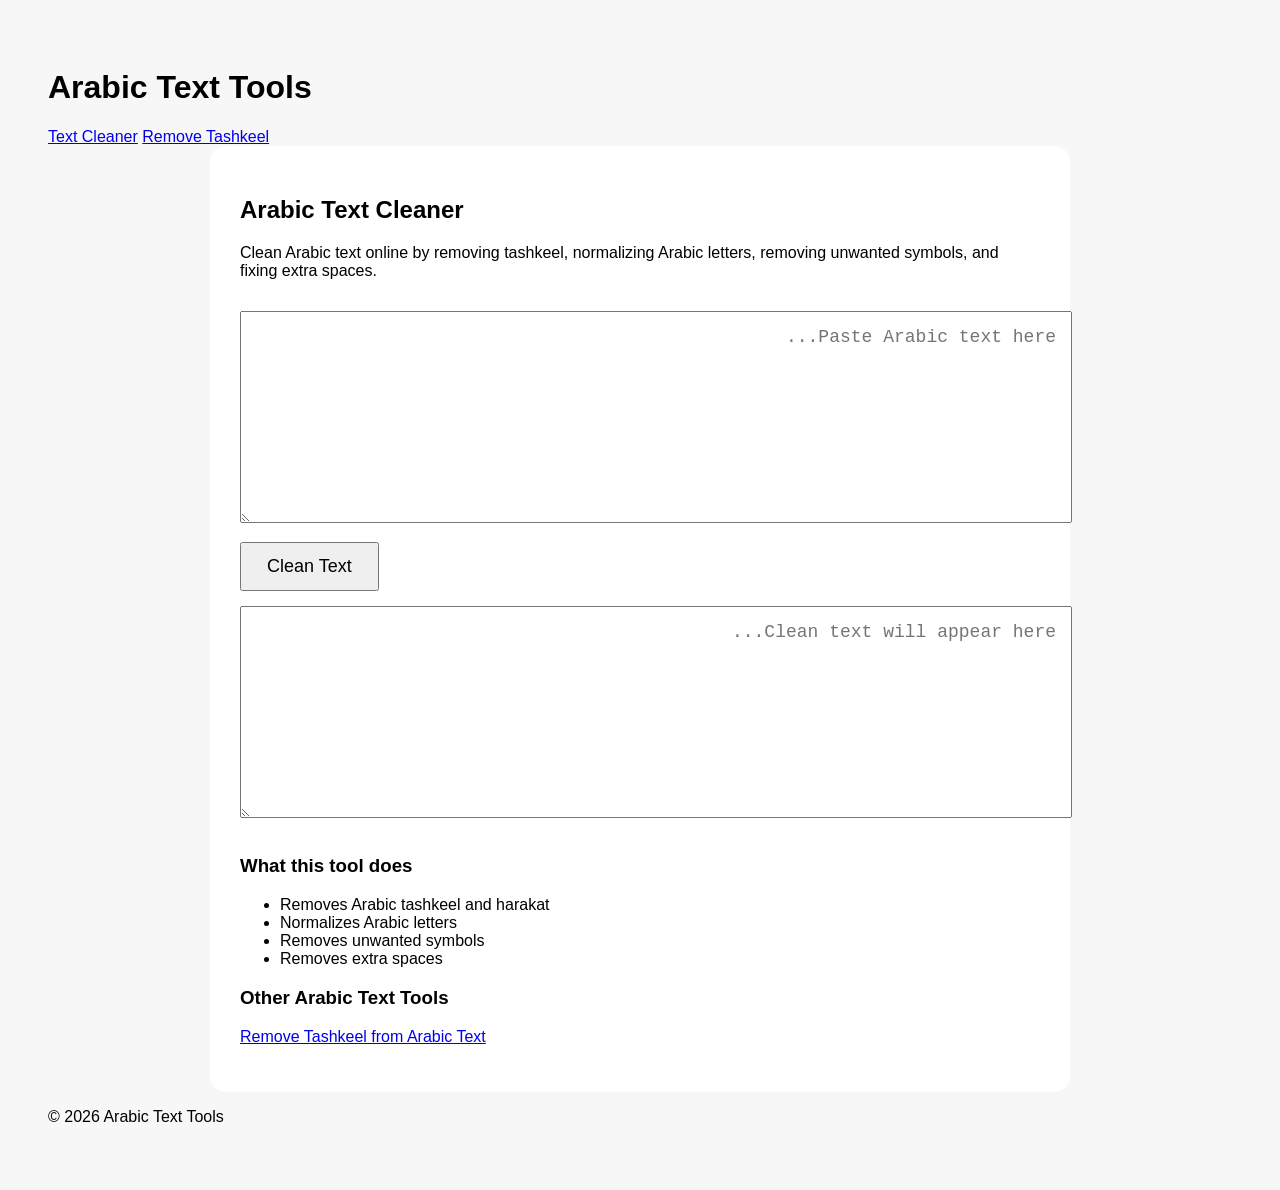
<file: index.html>
<!DOCTYPE html>
<html lang="en">
<head>
  <meta charset="UTF-8" />
  <meta name="viewport" content="width=device-width, initial-scale=1.0"/>

  <meta name="google-site-verification" content="5pnvkoR8fSEW1tR97U-VPX-tCXcz_ANXLR5w3MF7h6c" />

  <title>Arabic Text Cleaner - Remove Tashkeel Online</title>

  <meta
    name="description"
    content="Free Arabic text cleaner to remove tashkeel, normalize Arabic letters, remove symbols, and clean Arabic text online instantly."
  />

  <link rel="stylesheet" href="style.css" />
</head>

<body>

  <header>
    <h1>Arabic Text Tools</h1>

    <nav>
      <a href="index.html">Text Cleaner</a>
      <a href="remove-tashkeel.html">Remove Tashkeel</a>
    </nav>
  </header>

  <main>

    <h2>Arabic Text Cleaner</h2>

    <p>
      Clean Arabic text online by removing tashkeel, normalizing Arabic letters,
      removing unwanted symbols, and fixing extra spaces.
    </p>

    <textarea
      id="inputText"
      placeholder="Paste Arabic text here..."
    ></textarea>

    <button id="cleanBtn">Clean Text</button>

    <textarea
      id="outputText"
      placeholder="Clean text will appear here..."
      readonly
    ></textarea>

    <section>
      <h3>What this tool does</h3>

      <ul>
        <li>Removes Arabic tashkeel and harakat</li>
        <li>Normalizes Arabic letters</li>
        <li>Removes unwanted symbols</li>
        <li>Removes extra spaces</li>
      </ul>
    </section>

    <section>
      <h3>Other Arabic Text Tools</h3>

      <p>
        <a href="remove-tashkeel.html">
          Remove Tashkeel from Arabic Text
        </a>
      </p>
    </section>

  </main>

  <footer>
    <p>© 2026 Arabic Text Tools</p>
  </footer>

  <script src="script.js"></script>

</body>
</html>
</file>
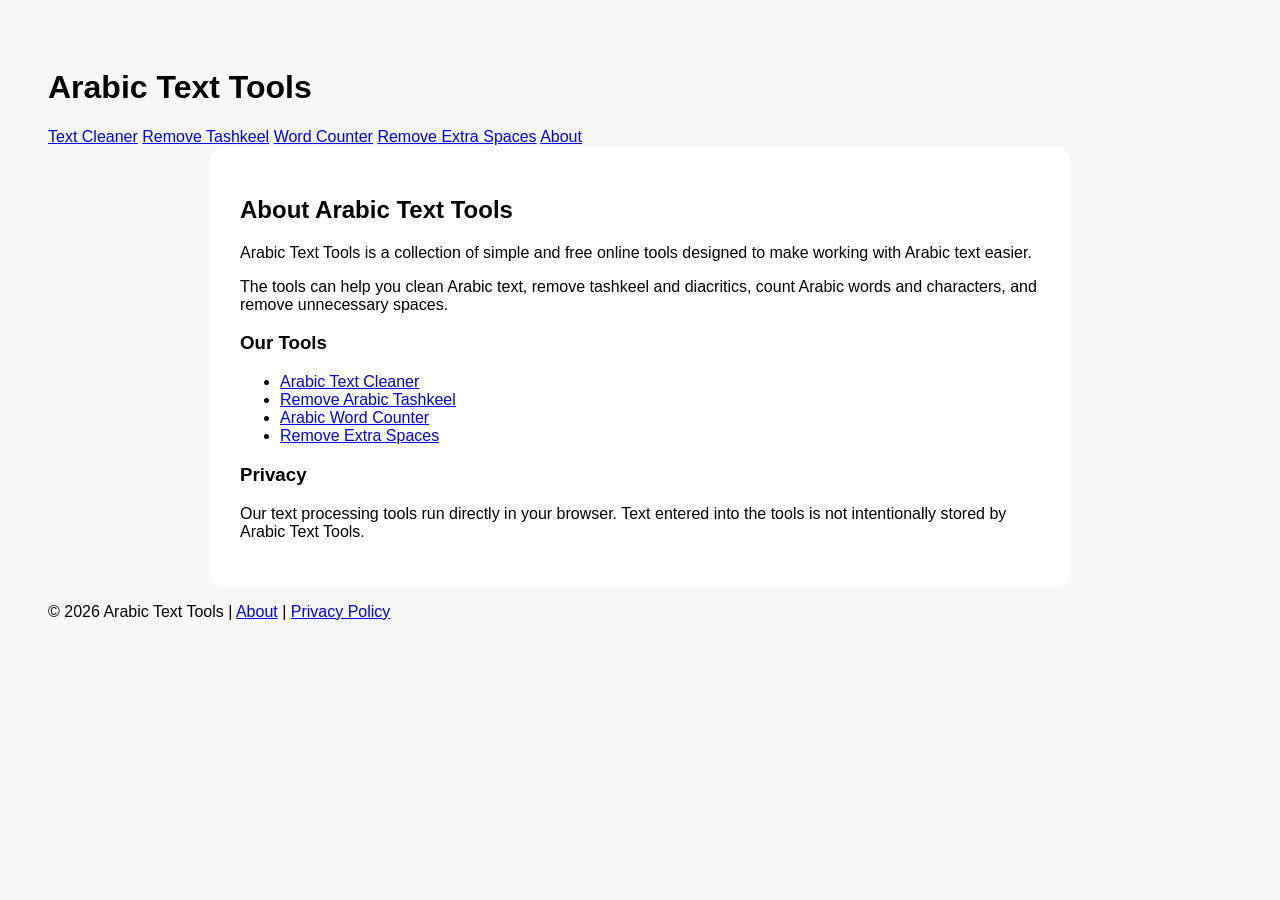
<file: about.html>
<!DOCTYPE html>
<html lang="en">
<head>
  <meta charset="UTF-8" />
  <meta name="viewport" content="width=device-width, initial-scale=1.0" />

  <title>About - Arabic Text Tools</title>

  <meta
    name="description"
    content="Learn about Arabic Text Tools, a collection of free online tools for cleaning and processing Arabic text."
  />

  <link rel="stylesheet" href="style.css" />
</head>

<body>

  <header>
    <h1>Arabic Text Tools</h1>

    <nav>
      <a href="index.html">Text Cleaner</a>
      <a href="remove-tashkeel.html">Remove Tashkeel</a>
      <a href="arabic-word-counter.html">Word Counter</a>
      <a href="remove-extra-spaces.html">Remove Extra Spaces</a>
      <a href="about.html">About</a>
    </nav>
  </header>

  <main>

    <h2>About Arabic Text Tools</h2>

    <p>
      Arabic Text Tools is a collection of simple and free online tools
      designed to make working with Arabic text easier.
    </p>

    <p>
      The tools can help you clean Arabic text, remove tashkeel and
      diacritics, count Arabic words and characters, and remove
      unnecessary spaces.
    </p>

    <h3>Our Tools</h3>

    <ul>
      <li>
        <a href="index.html">Arabic Text Cleaner</a>
      </li>

      <li>
        <a href="remove-tashkeel.html">Remove Arabic Tashkeel</a>
      </li>

      <li>
        <a href="arabic-word-counter.html">Arabic Word Counter</a>
      </li>

      <li>
        <a href="remove-extra-spaces.html">Remove Extra Spaces</a>
      </li>
    </ul>

    <h3>Privacy</h3>

    <p>
      Our text processing tools run directly in your browser.
      Text entered into the tools is not intentionally stored by
      Arabic Text Tools.
    </p>

  </main>

  <footer>
    <p>
      © 2026 Arabic Text Tools |
      <a href="about.html">About</a> |
      <a href="privacy.html">Privacy Policy</a>
    </p>
  </footer>

</body>
</html>
</file>
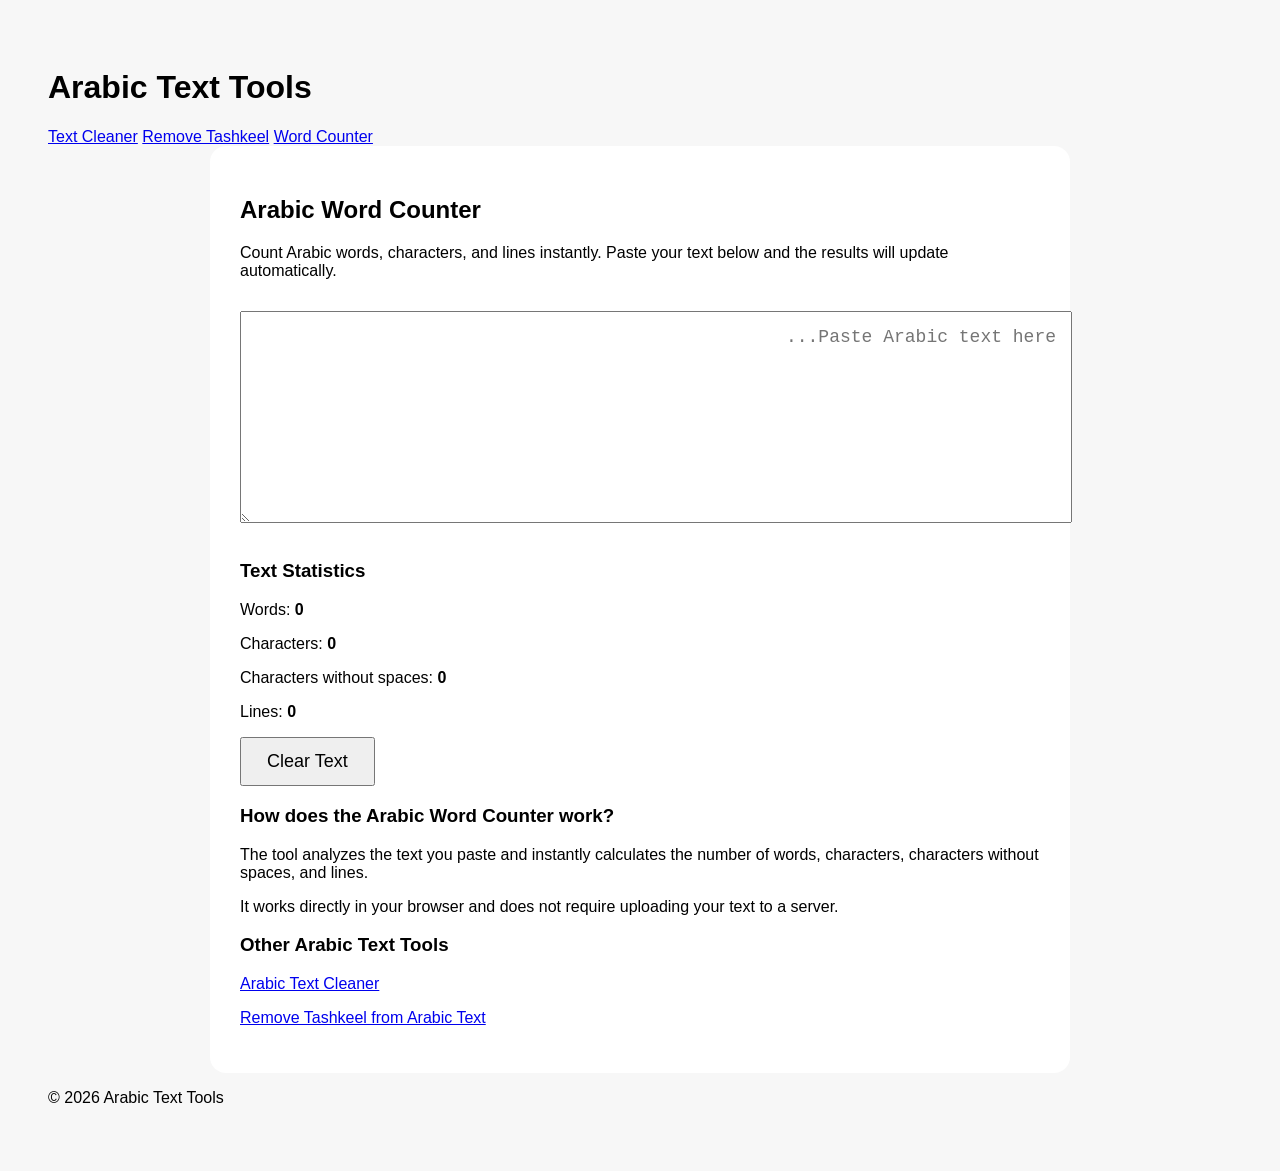
<file: arabic-word-counter.html>
<!DOCTYPE html>
<html lang="en">
<head>
  <meta charset="UTF-8" />
  <meta name="viewport" content="width=device-width, initial-scale=1.0" />

  <title>Arabic Word Counter - Count Words and Characters Online</title>

  <meta
    name="description"
    content="Free Arabic word counter to count words, characters, and lines in Arabic text online instantly."
  />

  <link rel="stylesheet" href="style.css" />
</head>

<body>

  <header>
    <h1>Arabic Text Tools</h1>

    <nav>
      <a href="index.html">Text Cleaner</a>
      <a href="remove-tashkeel.html">Remove Tashkeel</a>
      <a href="arabic-word-counter.html">Word Counter</a>
    </nav>
  </header>

  <main>

    <h2>Arabic Word Counter</h2>

    <p>
      Count Arabic words, characters, and lines instantly.
      Paste your text below and the results will update automatically.
    </p>

    <textarea
      id="textInput"
      placeholder="Paste Arabic text here..."
      dir="rtl"
    ></textarea>

    <section>
      <h3>Text Statistics</h3>

      <p>
        Words:
        <strong id="wordCount">0</strong>
      </p>

      <p>
        Characters:
        <strong id="characterCount">0</strong>
      </p>

      <p>
        Characters without spaces:
        <strong id="characterNoSpaceCount">0</strong>
      </p>

      <p>
        Lines:
        <strong id="lineCount">0</strong>
      </p>

    </section>

    <button id="clearBtn">Clear Text</button>

    <section>
      <h3>How does the Arabic Word Counter work?</h3>

      <p>
        The tool analyzes the text you paste and instantly calculates
        the number of words, characters, characters without spaces,
        and lines.
      </p>

      <p>
        It works directly in your browser and does not require
        uploading your text to a server.
      </p>
    </section>

    <section>
      <h3>Other Arabic Text Tools</h3>

      <p>
        <a href="index.html">Arabic Text Cleaner</a>
      </p>

      <p>
        <a href="remove-tashkeel.html">
          Remove Tashkeel from Arabic Text
        </a>
      </p>
    </section>

  </main>

  <footer>
    <p>© 2026 Arabic Text Tools</p>
  </footer>

  <script>

    const textInput =
      document.getElementById("textInput");

    const wordCount =
      document.getElementById("wordCount");

    const characterCount =
      document.getElementById("characterCount");

    const characterNoSpaceCount =
      document.getElementById("characterNoSpaceCount");

    const lineCount =
      document.getElementById("lineCount");

    const clearBtn =
      document.getElementById("clearBtn");


    function updateCounts() {

      const text = textInput.value;

      const trimmedText = text.trim();

      const words =
        trimmedText === ""
          ? []
          : trimmedText.split(/\s+/);

      wordCount.textContent =
        words.length;

      characterCount.textContent =
        text.length;

      characterNoSpaceCount.textContent =
        text.replace(/\s/g, "").length;

      lineCount.textContent =
        text === ""
          ? 0
          : text.split(/\r\n|\r|\n/).length;
    }


    textInput.addEventListener(
      "input",
      updateCounts
    );


    clearBtn.addEventListener(
      "click",
      function () {

        textInput.value = "";

        updateCounts();

        textInput.focus();
      }
    );

  </script>

</body>
</html>
</file>
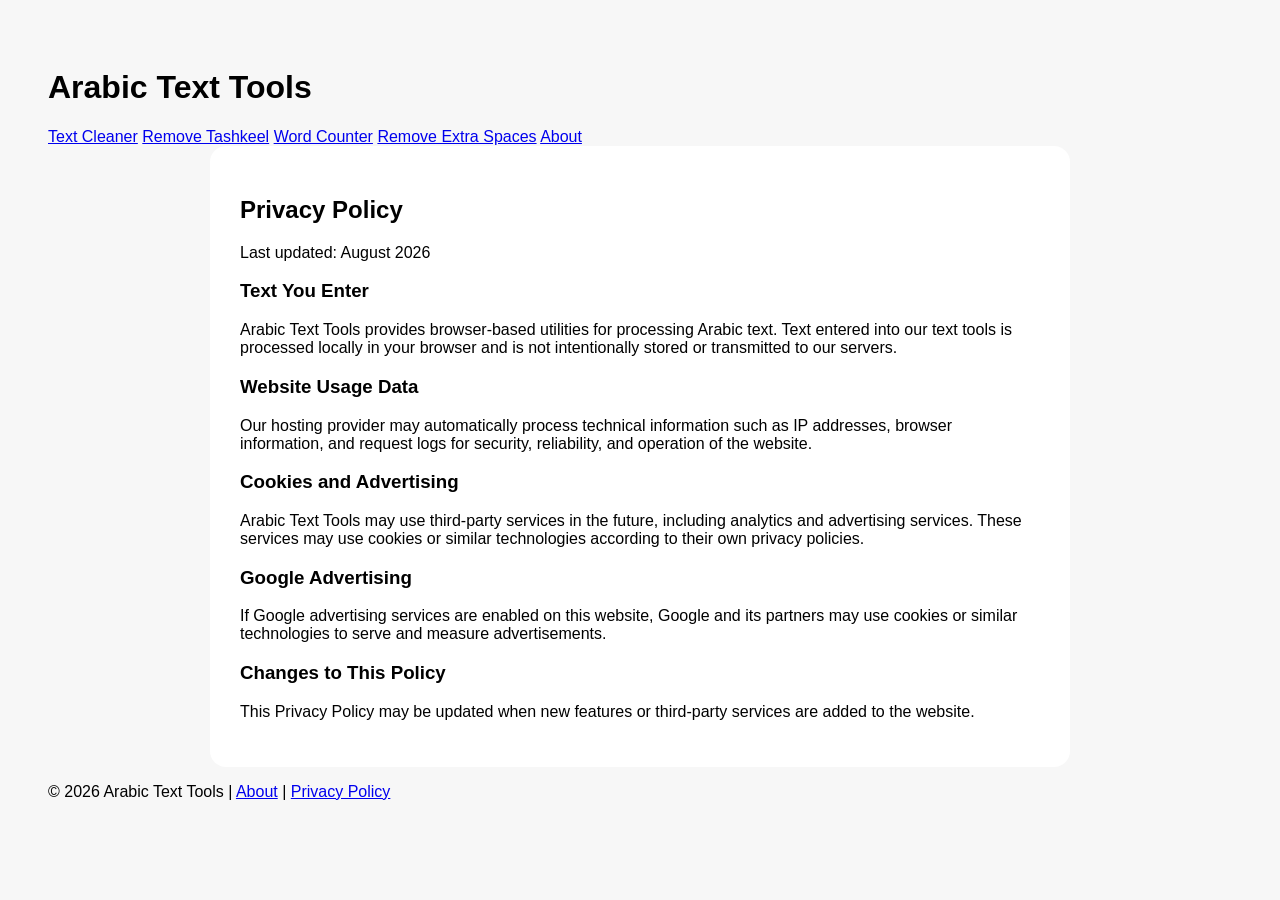
<file: privacy.html>
<!DOCTYPE html>
<html lang="en">
<head>
  <meta charset="UTF-8" />
  <meta name="viewport" content="width=device-width, initial-scale=1.0" />

  <title>Privacy Policy - Arabic Text Tools</title>

  <meta
    name="description"
    content="Privacy Policy for Arabic Text Tools."
  />

  <link rel="stylesheet" href="style.css" />
</head>

<body>

  <header>
    <h1>Arabic Text Tools</h1>

    <nav>
      <a href="index.html">Text Cleaner</a>
      <a href="remove-tashkeel.html">Remove Tashkeel</a>
      <a href="arabic-word-counter.html">Word Counter</a>
      <a href="remove-extra-spaces.html">Remove Extra Spaces</a>
      <a href="about.html">About</a>
    </nav>
  </header>

  <main>

    <h2>Privacy Policy</h2>

    <p>Last updated: August 2026</p>

    <h3>Text You Enter</h3>

    <p>
      Arabic Text Tools provides browser-based utilities for processing
      Arabic text. Text entered into our text tools is processed locally
      in your browser and is not intentionally stored or transmitted to
      our servers.
    </p>

    <h3>Website Usage Data</h3>

    <p>
      Our hosting provider may automatically process technical information
      such as IP addresses, browser information, and request logs for
      security, reliability, and operation of the website.
    </p>

    <h3>Cookies and Advertising</h3>

    <p>
      Arabic Text Tools may use third-party services in the future,
      including analytics and advertising services. These services may
      use cookies or similar technologies according to their own privacy
      policies.
    </p>

    <h3>Google Advertising</h3>

    <p>
      If Google advertising services are enabled on this website,
      Google and its partners may use cookies or similar technologies
      to serve and measure advertisements.
    </p>

    <h3>Changes to This Policy</h3>

    <p>
      This Privacy Policy may be updated when new features or third-party
      services are added to the website.
    </p>

  </main>

  <footer>
    <p>
      © 2026 Arabic Text Tools |
      <a href="about.html">About</a> |
      <a href="privacy.html">Privacy Policy</a>
    </p>
  </footer>

</body>
</html>
</file>
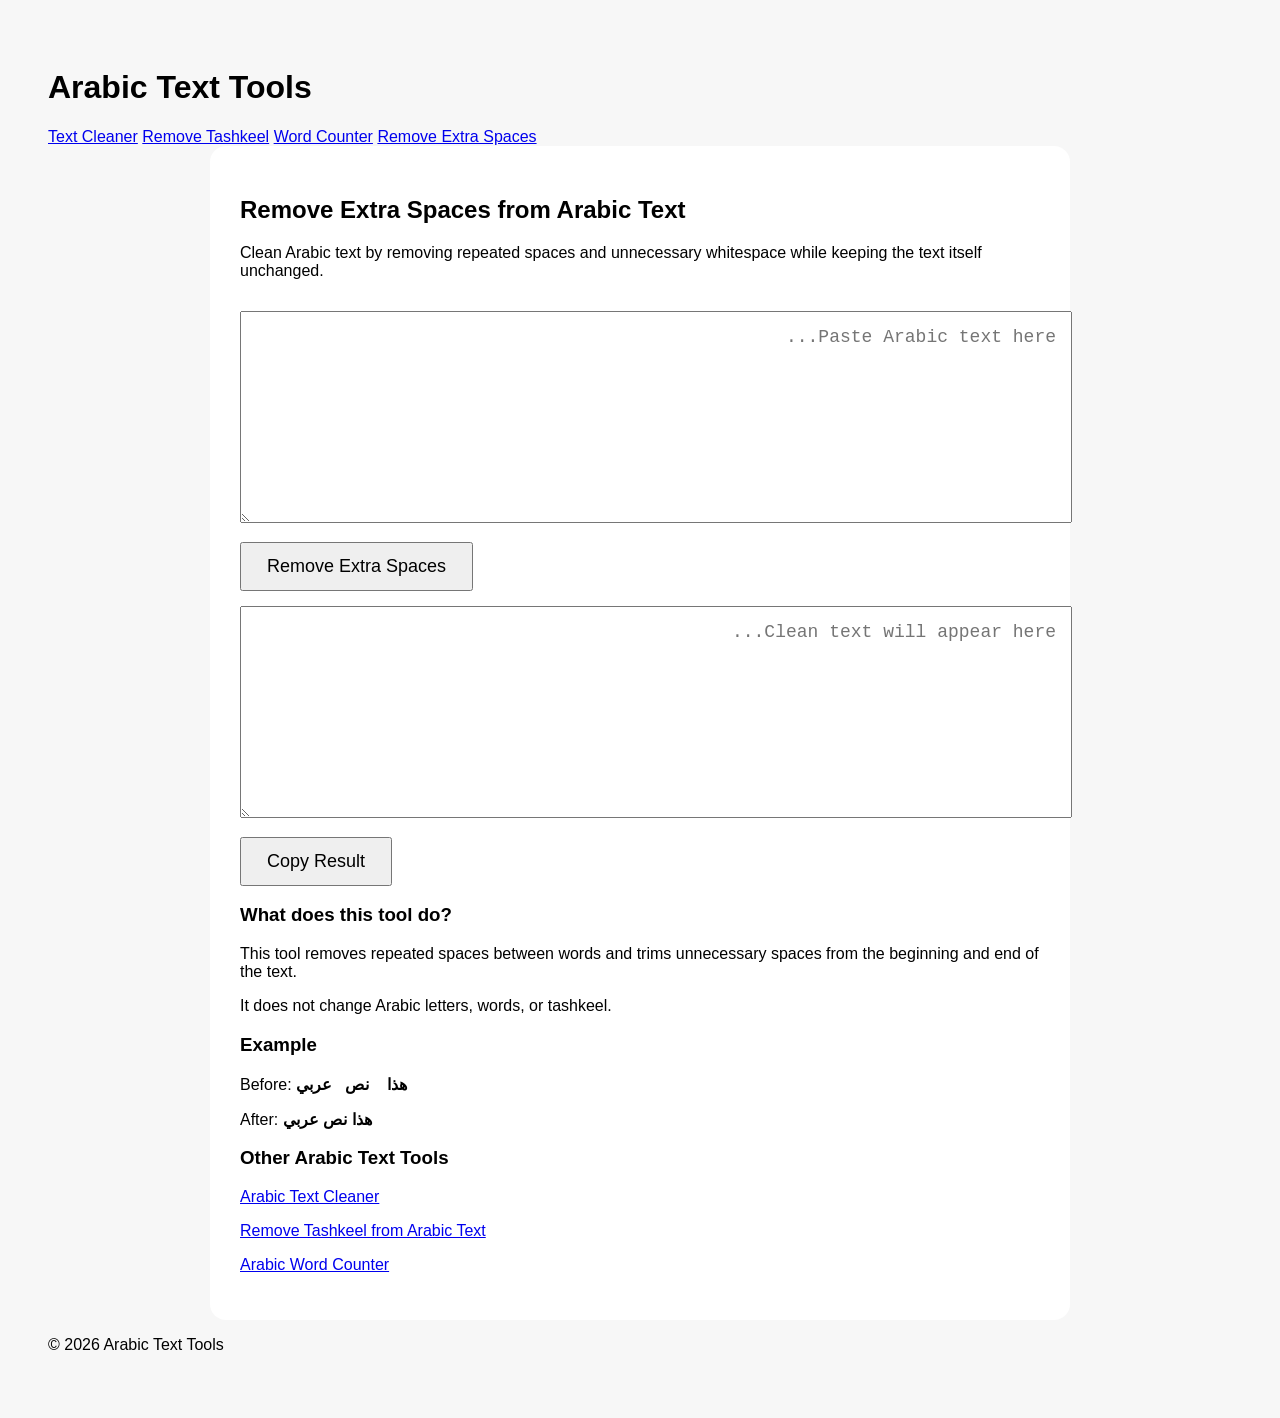
<file: remove-extra-spaces.html>
<!DOCTYPE html>
<html lang="en">
<head>
  <meta charset="UTF-8" />
  <meta name="viewport" content="width=device-width, initial-scale=1.0" />

  <title>Remove Extra Spaces from Arabic Text Online</title>

  <meta
    name="description"
    content="Free online tool to remove extra spaces from Arabic text and clean unnecessary whitespace instantly."
  />

  <link rel="stylesheet" href="style.css" />
</head>

<body>

  <header>
    <h1>Arabic Text Tools</h1>

    <nav>
      <a href="index.html">Text Cleaner</a>
      <a href="remove-tashkeel.html">Remove Tashkeel</a>
      <a href="arabic-word-counter.html">Word Counter</a>
      <a href="remove-extra-spaces.html">Remove Extra Spaces</a>
    </nav>
  </header>

  <main>

    <h2>Remove Extra Spaces from Arabic Text</h2>

    <p>
      Clean Arabic text by removing repeated spaces and unnecessary
      whitespace while keeping the text itself unchanged.
    </p>

    <textarea
      id="spaceInput"
      placeholder="Paste Arabic text here..."
      dir="rtl"
    ></textarea>

    <button id="removeSpacesBtn">
      Remove Extra Spaces
    </button>

    <textarea
      id="spaceOutput"
      placeholder="Clean text will appear here..."
      dir="rtl"
      readonly
    ></textarea>

    <button id="copyBtn">
      Copy Result
    </button>

    <section>
      <h3>What does this tool do?</h3>

      <p>
        This tool removes repeated spaces between words and trims
        unnecessary spaces from the beginning and end of the text.
      </p>

      <p>
        It does not change Arabic letters, words, or tashkeel.
      </p>
    </section>

    <section>
      <h3>Example</h3>

      <p>
        Before:
        <strong>هذا&nbsp;&nbsp;&nbsp;&nbsp;نص&nbsp;&nbsp;&nbsp;عربي</strong>
      </p>

      <p>
        After:
        <strong>هذا نص عربي</strong>
      </p>
    </section>

    <section>
      <h3>Other Arabic Text Tools</h3>

      <p>
        <a href="index.html">Arabic Text Cleaner</a>
      </p>

      <p>
        <a href="remove-tashkeel.html">
          Remove Tashkeel from Arabic Text
        </a>
      </p>

      <p>
        <a href="arabic-word-counter.html">
          Arabic Word Counter
        </a>
      </p>
    </section>

  </main>

  <footer>
    <p>© 2026 Arabic Text Tools</p>
  </footer>

  <script>

    const input =
      document.getElementById("spaceInput");

    const output =
      document.getElementById("spaceOutput");

    const removeSpacesBtn =
      document.getElementById("removeSpacesBtn");

    const copyBtn =
      document.getElementById("copyBtn");


    removeSpacesBtn.addEventListener(
      "click",
      function () {

        const cleanedText = input.value
          .replace(/[ \t]+/g, " ")
          .replace(/ *\n */g, "\n")
          .trim();

        output.value = cleanedText;
      }
    );


    copyBtn.addEventListener(
      "click",
      async function () {

        if (!output.value) {
          return;
        }

        try {

          await navigator.clipboard.writeText(
            output.value
          );

          copyBtn.textContent = "Copied!";

          setTimeout(function () {
            copyBtn.textContent = "Copy Result";
          }, 1500);

        } catch (error) {

          console.error(
            "Unable to copy text:",
            error
          );

        }

      }
    );

  </script>

</body>
</html>
</file>
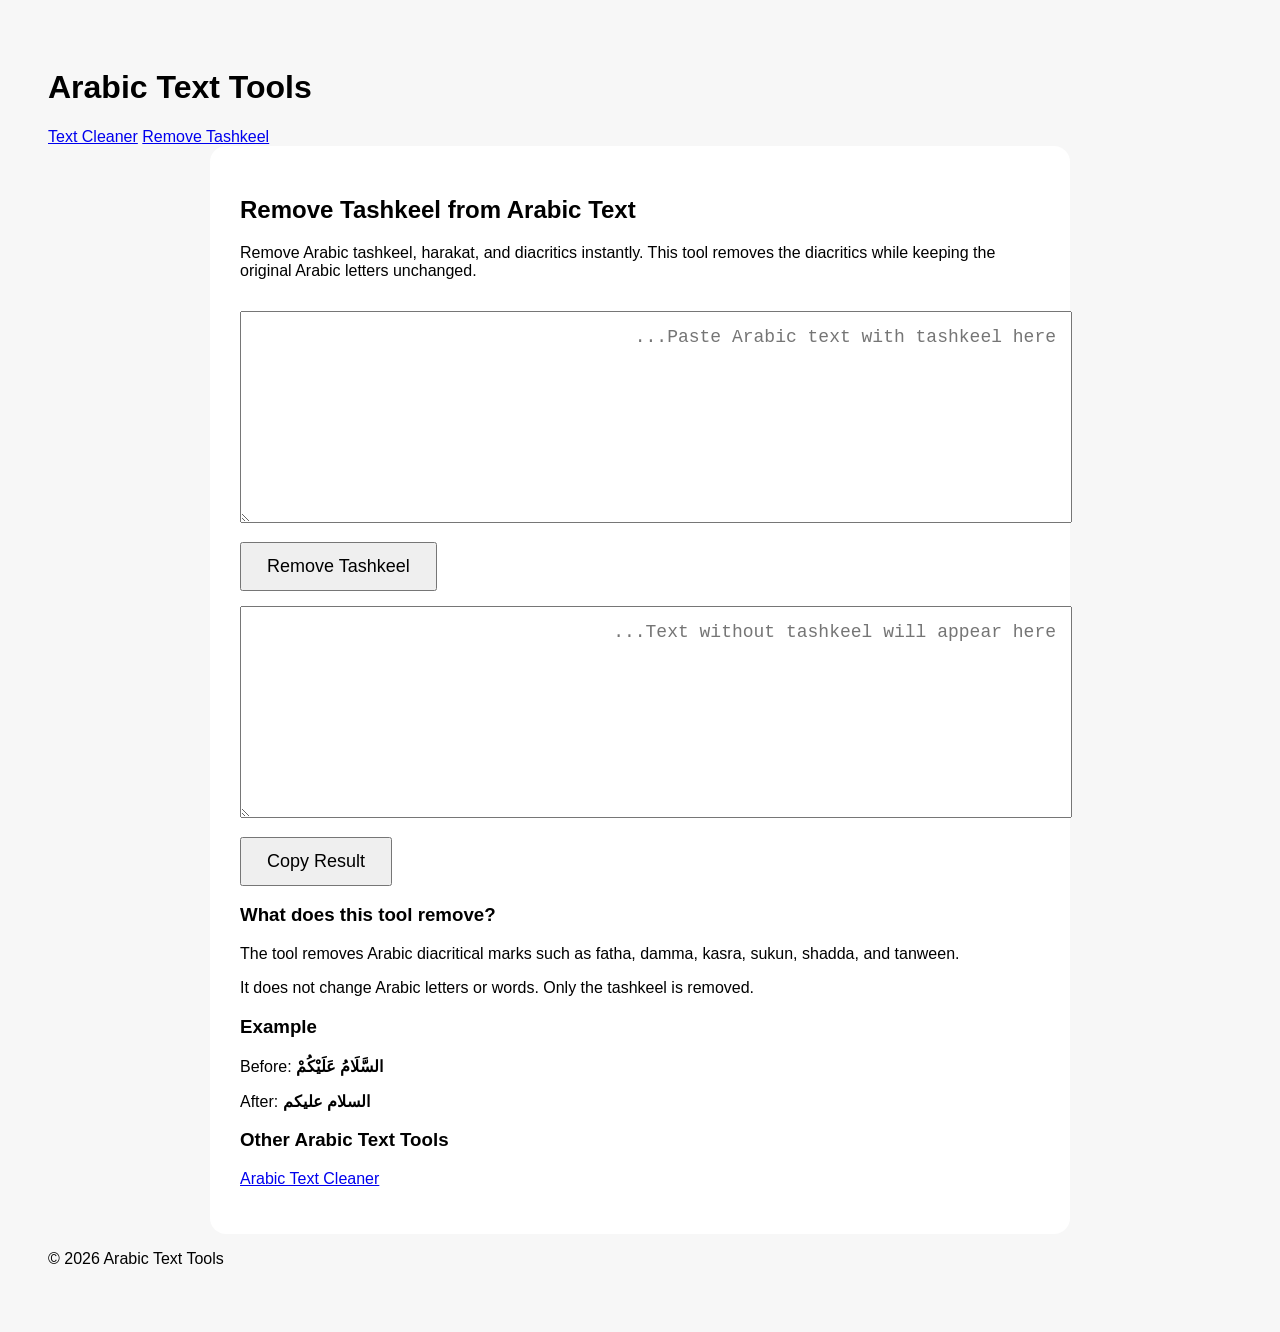
<file: remove-tashkeel.html>
<!DOCTYPE html>
<html lang="en">
<head>
  <meta charset="UTF-8" />
  <meta name="viewport" content="width=device-width, initial-scale=1.0" />

  <title>Remove Arabic Tashkeel Online - Free Arabic Diacritics Remover</title>

  <meta
    name="description"
    content="Remove tashkeel and harakat from Arabic text online for free. Paste Arabic text and instantly remove Arabic diacritics without changing the original letters."
  />

  <link rel="stylesheet" href="style.css" />
</head>

<body>

  <header>
    <h1>Arabic Text Tools</h1>

    <nav>
      <a href="index.html">Text Cleaner</a>
      <a href="remove-tashkeel.html">Remove Tashkeel</a>
    </nav>
  </header>

  <main>

    <h2>Remove Tashkeel from Arabic Text</h2>

    <p>
      Remove Arabic tashkeel, harakat, and diacritics instantly.
      This tool removes the diacritics while keeping the original
      Arabic letters unchanged.
    </p>

    <textarea
      id="tashkeelInput"
      placeholder="Paste Arabic text with tashkeel here..."
      dir="rtl"
    ></textarea>

    <button id="removeTashkeelBtn">
      Remove Tashkeel
    </button>

    <textarea
      id="tashkeelOutput"
      placeholder="Text without tashkeel will appear here..."
      dir="rtl"
      readonly
    ></textarea>

    <button id="copyBtn">
      Copy Result
    </button>


    <section>

      <h3>What does this tool remove?</h3>

      <p>
        The tool removes Arabic diacritical marks such as fatha,
        damma, kasra, sukun, shadda, and tanween.
      </p>

      <p>
        It does not change Arabic letters or words. Only the
        tashkeel is removed.
      </p>

    </section>


    <section>

      <h3>Example</h3>

      <p>
        Before:
        <strong>السَّلَامُ عَلَيْكُمْ</strong>
      </p>

      <p>
        After:
        <strong>السلام عليكم</strong>
      </p>

    </section>


    <section>

      <h3>Other Arabic Text Tools</h3>

      <p>
        <a href="index.html">
          Arabic Text Cleaner
        </a>
      </p>

    </section>

  </main>


  <footer>
    <p>© 2026 Arabic Text Tools</p>
  </footer>


  <script>

    const removeButton =
      document.getElementById("removeTashkeelBtn");

    const copyButton =
      document.getElementById("copyBtn");


    removeButton.addEventListener("click", function () {

      const input =
        document.getElementById("tashkeelInput").value;

      // Remove Arabic tashkeel / diacritics
      const result = input.replace(
        /[\u0610-\u061A\u064B-\u065F\u0670\u06D6-\u06ED]/g,
        ""
      );

      document.getElementById("tashkeelOutput").value =
        result;

    });


    copyButton.addEventListener("click", async function () {

      const output =
        document.getElementById("tashkeelOutput").value;

      if (!output) {
        return;
      }

      try {

        await navigator.clipboard.writeText(output);

        copyButton.textContent = "Copied!";

        setTimeout(function () {
          copyButton.textContent = "Copy Result";
        }, 1500);

      } catch (error) {

        console.error("Unable to copy text:", error);

      }

    });

  </script>

</body>
</html>
</file>
<file: style.css>
body {
  font-family: Arial, sans-serif;
  background: #f7f7f7;
  padding: 40px;
}

main {
  max-width: 800px;
  margin: auto;
  background: white;
  padding: 30px;
  border-radius: 16px;
}

textarea {
  width: 100%;
  height: 180px;
  margin: 15px 0;
  padding: 15px;
  font-size: 18px;
  direction: rtl;
}

button {
  padding: 12px 25px;
  font-size: 18px;
  cursor: pointer;
}
</file>
